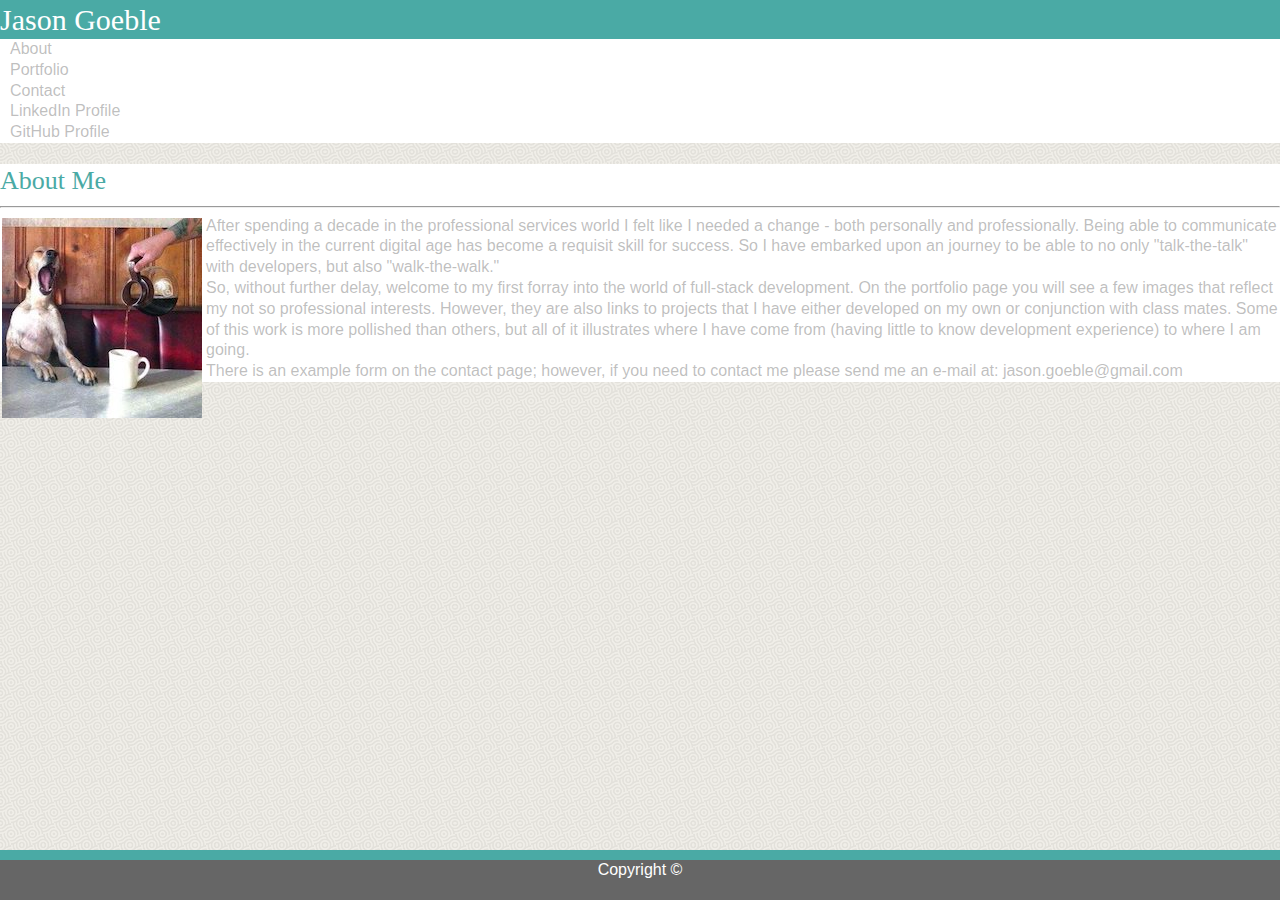
<file: index.html>
<!DOCTYPE html>
<html lang="en-us">

    <head>
        <meta charset="UTF-8">
        
        <link rel="stylesheet" href="./assets/css/reset.css">
        <link rel="stylesheet" href="./assets/css/style.css">
        <link rel="stylesheet" href="https://stackpath.bootstrapcdn.com/bootstrap/4.1.0/css/bootstrap.min.css" integrity="sha384-9gVQ4dYFwwWSjIDZnLEWnxCjeSWFphJiwGPXr1jddIhOegiu1FwO5qRGvFXOdJZ4" crossorigin="anonymous">


        <title>
            Jason Goeble
        </title>
    
    </head>

    <body>
        <div class="container-fluid banner_background">
            <div class="header-wrap">
                <div class="row">
                    <div class="col-md-auto">
                        <h1 class="h1_text">
                            Jason Goeble
                        </h1>
                    </div>
                    
                    <div class="col">
                        <ul class="nav justify-content-end">
                            <li class="nav-item">
                                <a class="nav-link active" href="#">About</a>
                            </li>
                            <li class="nav-item">
                                <a class="nav-link" href="./portfolio.html">Portfolio</a>
                            </li>
                            <li class="nav-item">
                                <a class="nav-link" href="./contact">Contact</a>
                            </li>
                            <li class ="nav-item">
                                <a class="nav-link" href="https://www.linkedin.com/in/jason-goeble-2a89541/">LinkedIn Profile</a>
                            </li>
                            <li class="nav-item">
                                <a class="nav-link" href="https://github.com/jasongoeble">GitHub Profile</a>
                            </li>
                        </ul>
                    </div>
                </div>  
            </div>
        </div>

        <br>

        <section>
        <div class="container-fluid">
            <div class="header-wrap">
                <div class="row">
                    <div class="col-md-1">

                    </div>
                    <div class="col-md-10 wht_background">
                        <h2 class="h2_text">
                            About Me
                        </h2>
                        <hr>
                        <img src="./assets/images/yawning-dog.jpg" alt="Dog with Coffee" id="my_image"/>
                        <aside class="clearfix">
                            <P>
                            After spending a decade in the professional services world I felt like I needed a change - both personally and professionally.  Being able to communicate
                            effectively in the current digital age has become a requisit skill for success.  So I have embarked upon an journey to be able to no only "talk-the-talk" with
                            developers, but also "walk-the-walk."
                            </P>
                            <p>So, without further delay, welcome to my first forray into the world of full-stack development.  On the portfolio page you will see a few images that reflect
                            my not so professional interests.  However, they are also links to projects that I have either developed on my own or conjunction with class mates.  Some of this
                            work is more pollished than others, but all of it illustrates where I have come from (having little to know development experience) to where I am 
                            going.
                            </p>
                            <p>
                            There is an example form on the contact page; however, if you need to contact me please send me an e-mail at: jason.goeble@gmail.com
                            </p>
                    <div class="col-md-1">

                    </div>
                </div>
            </div>

        </div>
        </section>

        <br>
        <br>
        <br>

        <footer class="clearfix">

                Copyright &copy;

        </footer>


    </body>

</html>
</file>
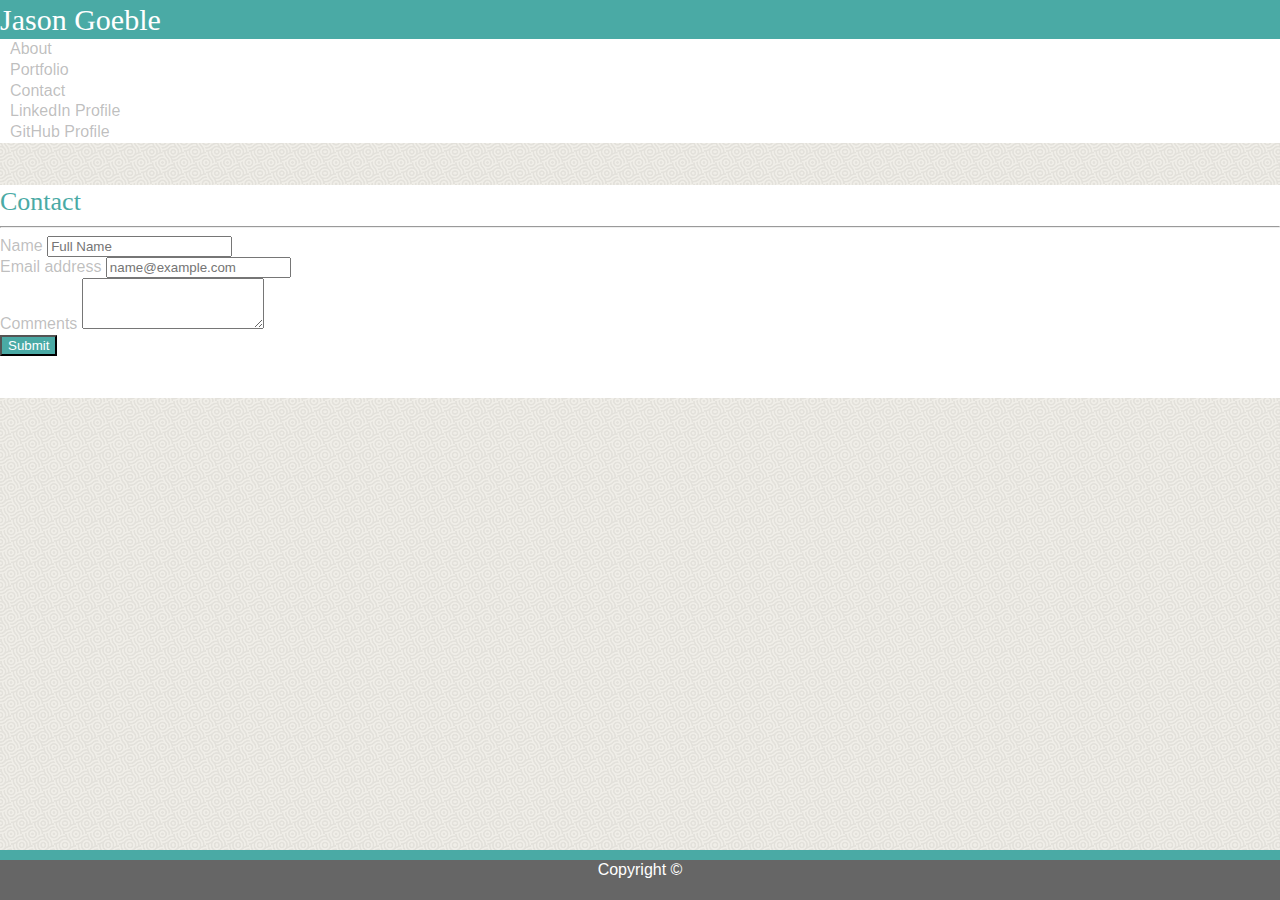
<file: contact.html>
<!DOCTYPE html>
<html lang="en-us">

<head>
        <meta charset="UTF-8">
        
        <link rel="stylesheet" href="./assets/css/reset.css">
        <link rel="stylesheet" href="./assets/css/style.css">
        <link rel="stylesheet" href="https://stackpath.bootstrapcdn.com/bootstrap/4.1.0/css/bootstrap.min.css" integrity="sha384-9gVQ4dYFwwWSjIDZnLEWnxCjeSWFphJiwGPXr1jddIhOegiu1FwO5qRGvFXOdJZ4" crossorigin="anonymous">


        <title>
            Jason Goeble
        </title>
    
</head>

<body>

    <div class="container-fluid banner_background">
            <div class="header-wrap">
                <div class="row">
                    <div class="col-md-auto">
                        <h1 class="h1_text">
                            Jason Goeble
                        </h1>
                    </div>
                    
                    <div class="col">
                        <ul class="nav justify-content-end">
                            <li class="nav-item">
                            <a class="nav-link active" href="./index.html">About</a>
                            </li>
                            <li class="nav-item">
                            <a class="nav-link" href="./portfolio.html">Portfolio</a>
                            </li>
                            <li class="nav-item">
                            <a class="nav-link" href="#">Contact</a>
                            </li>
                            <li class ="nav-item">
                            <a class="nav-link" href="https://www.linkedin.com/in/jason-goeble-2a89541/">LinkedIn Profile</a>
                            </li>
                            <li class="nav-item">
                                <a class="nav-link" href="https://github.com/jasongoeble">GitHub Profile</a>
                            </li>
                        </ul>
                    </div>
                </div>  
            </div>
        </div>
        
    <br><br>

    <section>
        <div class="container-fluid">
            <div class="header-wrap">
                <div class="row">
                    <div class="col-md-1">

                    </div>
                    <div class="col-md-10 wht_background">
                        <h2 class="h2_text">
                            Contact
                        </h2>
                        <hr>
                        <form>
                            <div class="form-group">
                                <label for="exampleFormControlInput1">Name</label>
                                <input type="email" class="form-control" id="exampleFormControlInput1" placeholder="Full Name">
                            </div>
                            <div class="form-group">
                                    <label for="exampleFormControlInput1">Email address</label>
                                    <input type="email" class="form-control" id="exampleFormControlInput1" placeholder="name@example.com">
                                </div>
                            <div class="form-group">
                                <label for="exampleFormControlTextarea1">Comments</label>
                                <textarea class="form-control" id="exampleFormControlTextarea1" rows="3"></textarea>
                            </div>
                            <button type="submit" class="btn sub_button">Submit</button>
                        </form>

                        <br>
                        <br>

                    </div>
                    <div class="col-md-1">

                    </div>
                </div>
            </div>
        </div>

    <footer>
        Copyright &copy;
    </footer>

</body>

</html>
</file>
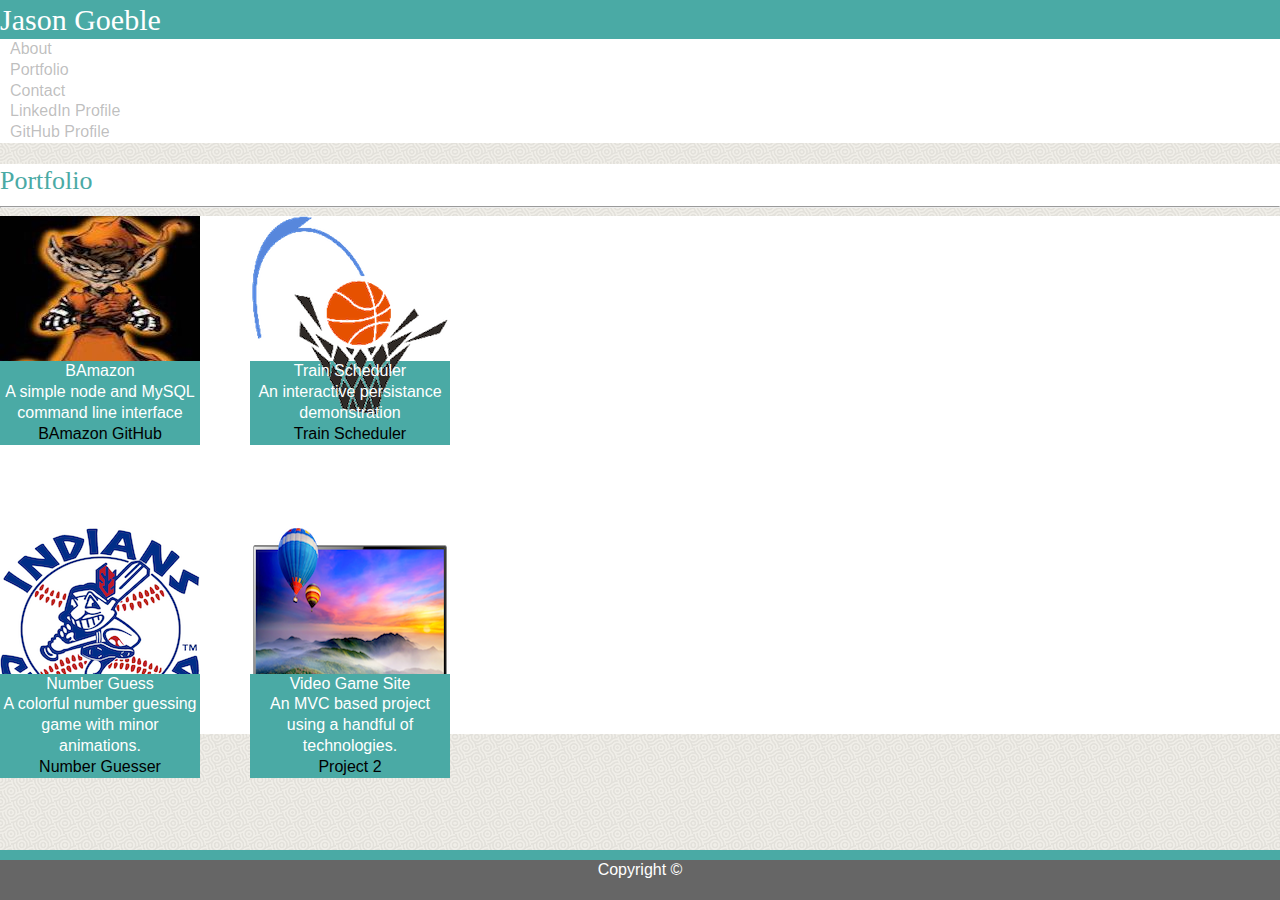
<file: portfolio.html>
<!DOCTYPE html>
<html lang="en-us">
   
<head>
        <meta charset="UTF-8">
        
        <link rel="stylesheet" href="./assets/css/reset.css">
        <link rel="stylesheet" href="./assets/css/style.css">
        <link rel="stylesheet" href="https://stackpath.bootstrapcdn.com/bootstrap/4.1.0/css/bootstrap.min.css" integrity="sha384-9gVQ4dYFwwWSjIDZnLEWnxCjeSWFphJiwGPXr1jddIhOegiu1FwO5qRGvFXOdJZ4" crossorigin="anonymous">


        <title>
            Jason Goeble
        </title>
    
</head>

<body>
    <div class="container-fluid banner_background">
        <div class="header-wrap">
            <div class="row">
                <div class="col-md-auto">
                    <h1 class="h1_text">
                        Jason Goeble
                    </h1>
                </div>
                
                <div class="col">
                    <ul class="nav justify-content-end">
                        <li class="nav-item">
                            <a class="nav-link active" href="./index.html">About</a>
                        </li>
                        <li class="nav-item">
                            <a class="nav-link" href="#">Portfolio</a>
                        </li>
                        <li class="nav-item">
                            <a class="nav-link" href="./contact.html">Contact</a>
                        </li>
                        <li class ="nav-item">
                            <a class="nav-link" href="https://www.linkedin.com/in/jason-goeble-2a89541/">LinkedIn Profile</a>
                        </li>
                        <li class="nav-item">
                            <a class="nav-link" href="https://github.com/jasongoeble">GitHub Profile</a>
                        </li>
                    </ul>
                </div>
            </div>  
        </div>
    </div>

    <br>

    <section >
        <div class="container-fluid">
            <div class="header-wrap">
                <div class="row">
                    <div class="col-md-1">

                    </div>
                    <div class="col-md-10 wht_background">
                        <h2 class="h2_text">
                            Portfolio
                        </h2>
                        <hr>
                    </div>
                    <div class="col-md-1">

                    </div>
                </div>
            <div class="row">
                <div class="col-md-1">

                </div>

                <div class="col-md-10 wht_background">
                    <div class="row">
                        <div class="col-md wht_background">

                            <div id="Q1">

                                <img src="./assets/images/brownie_elf.jpg" alt="Evil Brownie the Elf"/>
                                <aside id="Q1sub1">
                                        <p>BAmazon</p>
                                        <p>A simple node and MySQL command line interface</p>
                                        <a style="color:black" href="https://jasongoeble.github.io/bamazon/">BAmazon GitHub</a>
                                </aside>

                            </div>

                            <div id="Q2">
        
                                    <img src="./assets/images/cavs.png" alt="Mid 90s Cavs Logo"/>
                                    <aside id="Q2sub1">
                                            <p>Train Scheduler</p>
                                            <p>An interactive persistance demonstration</p>
                                            <a style="color:black" href="https://github.com/jasongoeble/TrainSchedule">Train Scheduler</a>
                                    </aside>
                    
                            </div>
                        </div>
                    </div>

                    <br>
                    <br>
                    <br>
                    <br>

                    <div class="row">

                        <div class="col-md wht_background">

                            <div id="Q3">
            
                                    <img src="./assets/images/tribe.png" alt="Old School Tribe Logo"/>
                                    <aside id="Q3sub1">
                                            <p>Number Guess</p>
                                            <p>A colorful number guessing game with minor animations.</p>
                                            <a style="color:black" href="https://github.com/jasongoeble/unit-4-game">Number Guesser</a>
                                    </aside>
                    
                            </div>

                            <div id="Q4">
                
                                    <img src="./assets/images/tv.png" alt="Visual Media Display"/>
                                    <aside id="Q4sub1">
                                            <p>Video Game Site</p>
                                            <p>An MVC based project using a handful of technologies.</p>
                                            <a style="color:black" href="https://github.com/jasongoeble/Group-Project-2">Project 2</a>
                                    </aside>
                    
                            </div>

                        </div>

                    </div>

                </div>
                
                <div class="col-md-1">

                </div>
            </div>
            </div>
        </div>
    </section>

    <footer>
        Copyright &copy;
    </footer>

</body>

</html>
</file>
<file: assets/css/style.css>
html {
    font-size: 100%;
    height: 100%;

 }

body {
    background-color: white;
    background-image: url("../images/subtle_white_mini_waves.png");
    line-height: 1.3;
    font-family: Arial, "Helvetica Neue", Helvetica, sans-serif;
    color: #7777
}

header, h1, h2{
    font-family: Georgia, Times, "Times New Roman", serif;
}
.banner_background {
    background-color: white;

}

/* display: inline-block permits objects to align correctly next to eachother especially when floats are used*/
.h1_text{
    font-size: 30px;
    background-color: #4aaaa5;
    color: white;
}

.h2_text{
    font-size: 26px;
    color: #4aaaa5;
    background-color: white;
}

nav{
    color: #777777;
}

.wht_background{
    background-color: white;
}

a:visited, a:link, a:active{
    text-decoration: none;
    color: #7777;
    padding: 10px;
}


section{
    color: #7777;
}

#my_image{
    float: left;
    padding: 2px;
    margin-right: 2px;
}

footer{
    background-color: #666666;
    border-top: 10px solid #4aaaa5;
    text-align: center;
    height: 40px;
    position: fixed;
    width: 100%;
    left: 0;
    bottom: 0;
    color: #fff;;
    margin-top: 50px;
}

.sub_button{
    background-color: #4aaaa5;
    color: white;
    font-family: Arial, "Helvetica Neue", Helvetica, sans-serif;
}

#Q1{
    
    float: left;
    position: relative;
    margin-right: 10px;
    padding-right: 10px;
}

#Q1sub1{
    position: absolute;
    background-color: #4aaaa5;
    color: white;
    margin-top: -60px;
    width: 200px;
    text-align: center;
}

#Q2{
    margin-left: 125px;
    padding-left: 125px;
}

#Q2sub1{
    background-color: #4aaaa5;
    color: white;
    margin-top: -60px;
    width: 200px;
    text-align: center;
}

#Q3{
    clear: left;
    float: left;
}

#Q3sub1{
    position: absolute;
    background-color: #4aaaa5;
    color: white;
    margin-top: -60px;
    width: 200px;
    text-align: center;
}

#Q4{
    margin-left: 125px;
    padding-left: 125px;
}

#Q4sub1{
    position: absolute;
    background-color: #4aaaa5;
    color: white;
    margin-top: -60px;
    width: 200px;
    text-align: center;
}

@media screen and (max-width: 980px){

    section{
        margin-left: 10px;
        margin-right: 10px;
        word-wrap: break-word;
    }

    aside{
        word-wrap: break-word;
    }

    #my_image{
        float: none;
    }

}


@media screen and (max-width: 769px){

    section{
        margin-left: 10px;
        margin-right: 10px;
        word-wrap: break-word;
    }

    aside{
        word-wrap: break-word;
    }

    #my_image{
        float: none;
    }
}

@media screen and (max-width: 640px){

    h1{
        width: 100%;
        padding: 0px;
        margin: 0px;
    }

    h2{
        width: 100%;
        padding: 0px;
        margin: 0px;
    }

    nav{
        width: 100%;
        padding: 5px;
        margin: 0px;
        float: none;
        text-align: center;
        background-color: #ffffff;
    }

    section{
        background-color:#ffffff;
        margin-left: 10px;
        margin-right: 10px;
        margin-bottom: 20px;
        color: #7777;
        word-wrap: break-word;
    }

    aside{
        width: 100%;
        word-wrap: break-word;
    }

    #my_image{
        float: none;
    }

    #Q2{
        clear: both;
        margin: auto;
        padding: 0px
    }

    #Q4{
        clear: both;
        margin: auto;
        padding: 0px;
    }

    textarea{
        width: auto;
    }
}
</file>
